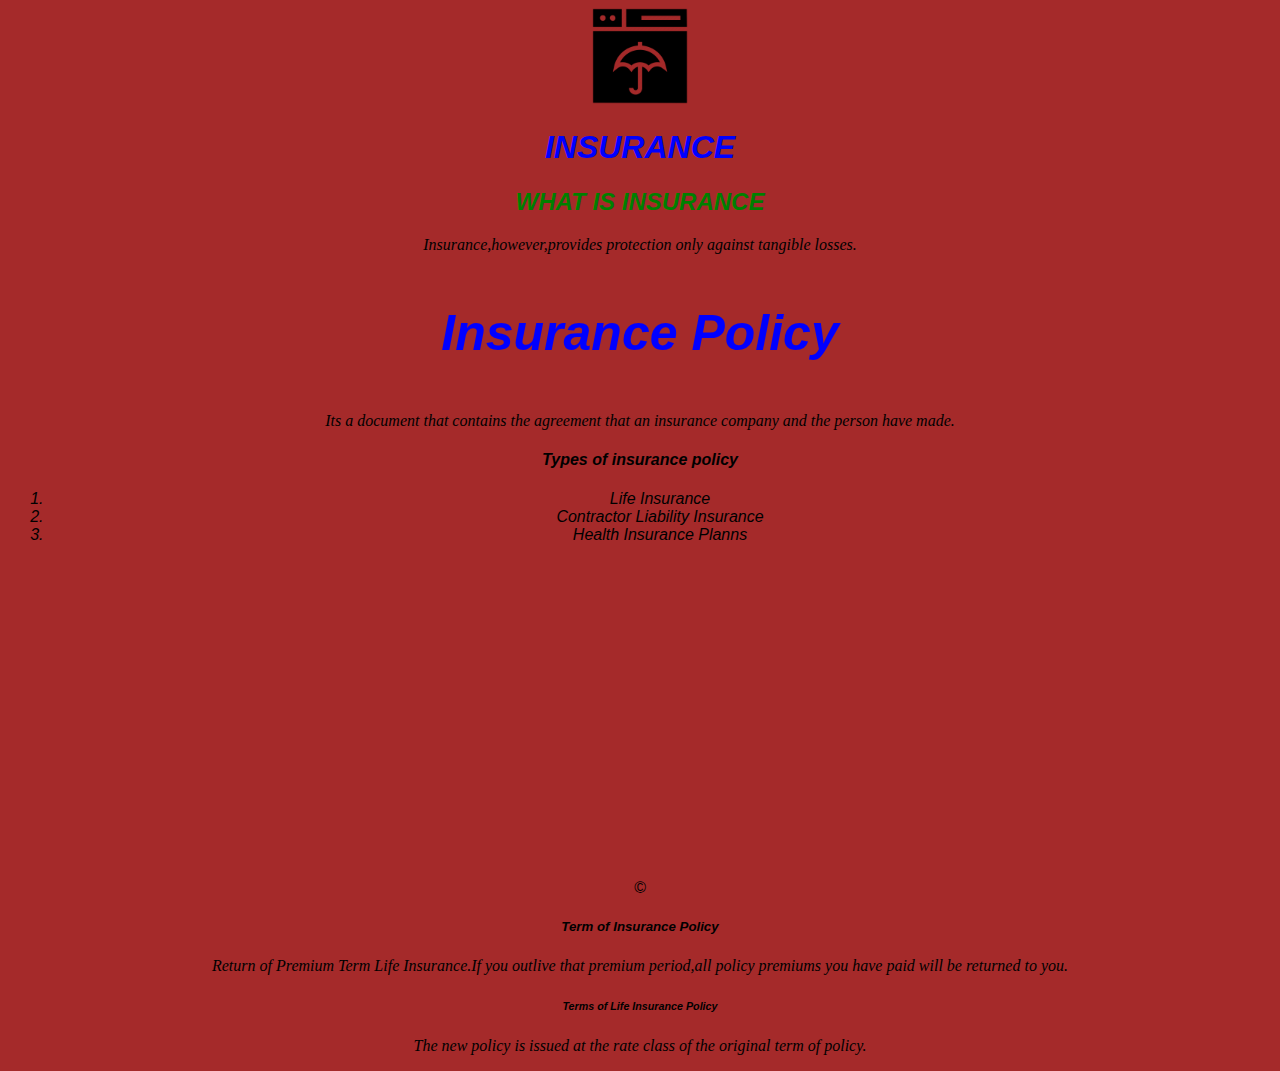
<file: index.html>
<!DOCTYPE html>
<html lang="en" dir="ltr">
  <head>
    <meta charset="utf-8">
    <title>INSURANCE</title>
    <link href="Insurance.css" rel="stylesheet" type="text/css">
    <header>
      <img src="insurancelogo.jpeg" height="96px" width="96px">
    </header>
  </head>

  <body>
    <h1>INSURANCE</h1>
    <h2>WHAT IS INSURANCE</h2>
    <p>    Insurance,however,provides protection only against tangible losses.
    </p>
    <h3>Insurance Policy</h3>
    <p>Its a document that contains the agreement  that an insurance company and the person have made.</p>
<h4>Types of insurance policy</h4>
<ol>
<li>Life Insurance</li>
<li>Contractor Liability Insurance</li>
<li>Health Insurance Planns</li>
<iframe width="560" height="315" src="https://www.youtube.com/embed/Ic75p6WzefU" frameborder="0" allow="accelerometer; autoplay; encrypted-media; gyroscope; picture-in-picture" allowfullscreen></iframe>

</ol>
  </body>
  <footer>
  &copy <h5>Term of Insurance Policy</h5></footer>
</html>
<p>Return of Premium Term Life Insurance.If you outlive that premium period,all policy premiums you have paid will be returned to you.</P>
<h6>Terms of Life Insurance Policy</h6>
<P>The new policy is issued at the rate class of the original term of policy.</P>
</table></p>
</file>
<file: Insurance.css>
h1 {
  color: blue;
}
h1{
  color: blue;
  text-align: center;
}
h2{
  color: green;
  font-style: italic;
  text-align:  center;
}
p{
  font-family: sans-sans-serif;
}
ul{
  line-height:40px;
}
h3{
  color: blue;
  font-size: 50px;
  font-style: italic;
}
body{
  background-color: brown;
  text-align: center;
  font-style: italic;
  font-family: sans-serif;
}
</file>
